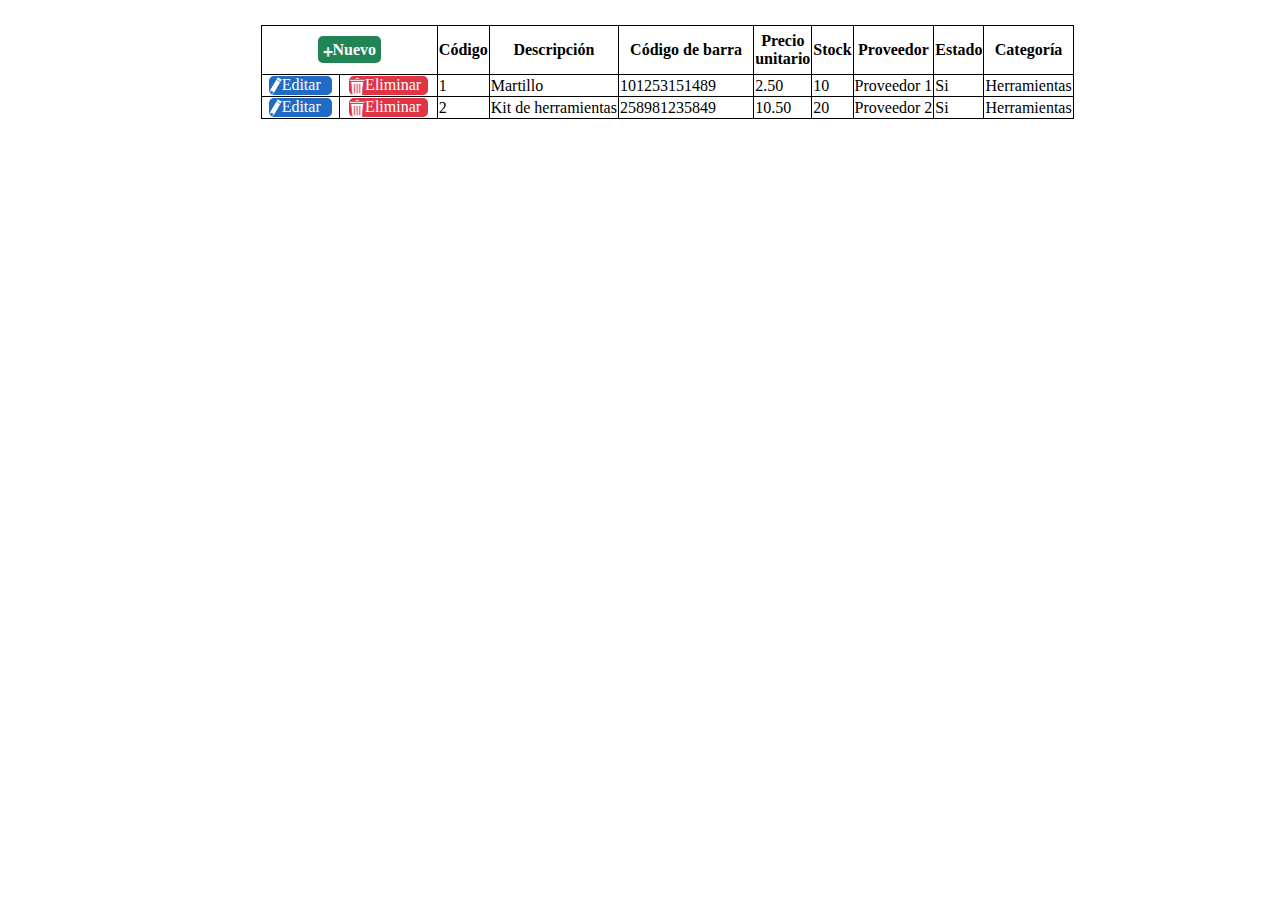
<file: index.html>
<html>
    <head>
        <title>Página Principal</title>
        <link rel="stylesheet" href="practica/index.css">
    </head>
    <body>
        <table>
            <thead>
                <th colspan="2"><a href="producto.html"><img src="check.png" class="grupo1">Nuevo</a></th>
                <th>Código</th>
                <th>Descripción</th>
                <th style="width: 3.5cm">Código de barra</th>
                <th style="width: 0.5cm">Precio unitario</th>
                <th>Stock</th>
                <th>Proveedor</th>
                <th>Estado</th>
                <th>Categoría</th>
            </thead>
            <tbody>
                <tr>
                    <td style="width: 2cm"><div><img src="Esperanza.png">Editar</div></td>
                    <td style="width: 2.5cm"><div class="icono3"><img src="michica.png">Eliminar</div></td>
                    <td>1</td>
                    <td>Martillo</td>
                    <td>101253151489</td>
                    <td>2.50</td>
                    <td>10</td>
                    <td>Proveedor 1</td>
                    <td>Si</td>
                    <td>Herramientas</td>
                </tr>
                <tr>
                    <td><div class="icono2"><img src="Esperanza.png">Editar</div></td>
                    <td><div class="icono3"><img src="michica.png">Eliminar</div></td>
                    <td>2</td>
                    <td>Kit de herramientas</td>
                    <td>258981235849</td>
                    <td>10.50</td>
                    <td>20</td>
                    <td>Proveedor 2</td>
                    <td>Si</td>
                    <td>Herramientas</td>
                </tr>
                
            </tbody>

        </table>

    </body>
</html>
</file>
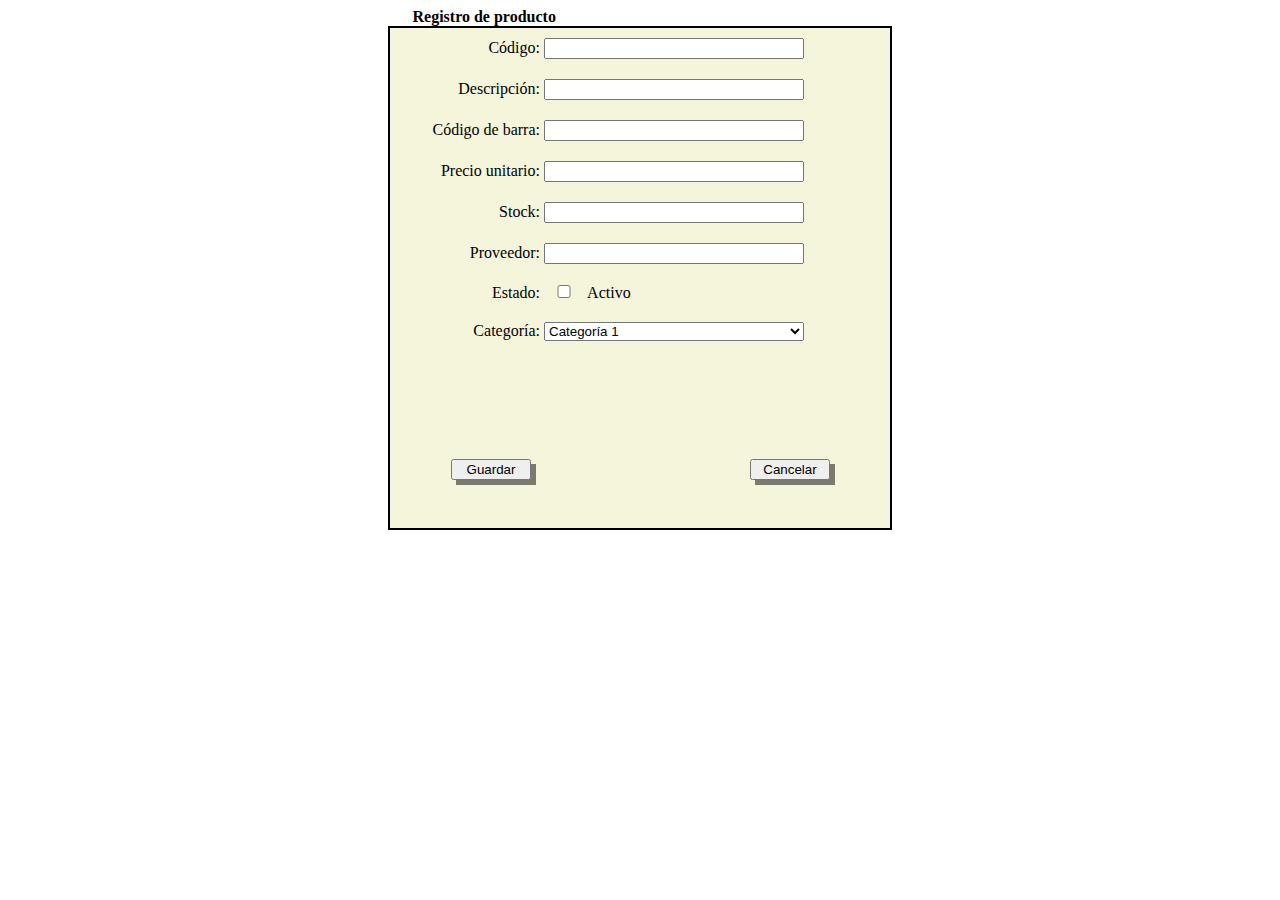
<file: producto.html>
<html>
    <head>
        <title>Formulario</title>
        <link rel="stylesheet" href="practica/producto.css">
    </head>
    <body>
        <h4>Registro de producto</h4>
        <section>
        <form action="resultadoformulario.html" method="get">
            <label>Código:</label>
            <input type="text" id="codigo"/>
            <br>
            <label>Descripción:</label>
            <input type="text" id="descripción"/>
            <br>
            <label>Código de barra:</label>
            <input type="text" id="codigodebarra"/>
            <br>
            <label>Precio unitario:</label>
            <input type="text" id="preciounitario"/>
            <br>
            <label>Stock:</label>
            <input type="text" id="stock">
            <br>
            <label>Proveedor:</label>
            <input type="text" id="proveedor"/>
            <br>
            <label>Estado:</label>
            <input style="width: 8%" type="checkbox" id="estado"/> Activo
            <br>
            <label>Categoría:</label>
            <select id="categoria">
                <option value="1">Categoría 1</option>
                <option value="2">Categoría 2</option>
                <option value="3">Categoría 3</option>
                <option value="4">Categoría 4</option>
            </select>
            <br>
            <div>
                <input type="submit" id="btnGuardar" value="Guardar"/>
                <input type="button" id="cancelar" onclick="location.href='index.html';" value="Cancelar"/>
            </div>
            </select> 
            
        </form>
    </section>
    </body>
</html>
</file>
<file: practica/index.css>
table{
    margin-left: 20%;
    margin-top: 2%;
}
a{
    border-radius: 5px;
    background-color: #208454;
    text-align: left;
    padding: 5px;
    text-decoration: none;
    color: white;
}
thead{
    height: 1.3cm;
}
img {
    vertical-align: middle;
    height: 0.5cm;
    
}
table, th, td{
    border: 1px solid;  
    border-collapse: collapse; 
    background-color: white;
}
.grupo1{
    background-image: none;
    height: 10px;
    width: 10px;
}

div{
    width: 84%;
    height: 0.5cm;
    border-radius: 5px;
    background-color: #206cc4;
    color: white;
    margin: auto;    
}
.icono3{
    border-radius: 5px;
    background-color: #e03444;
    color: white; 
}
</file>
<file: practica/producto.css>
h4{
    margin-left: 32%;
    margin-bottom: 0px;
}
form {   
    width: 500px;
    height: 500px;
    background-color: beige;
    border: 2px solid black;
    margin: 0px auto 0px auto;
} 
label,
input {
    display: inline-block;
    margin: 10px auto 10px auto;
    width: 260px;
}
label {
    width: 30%;
    text-align: right;
}
div{
    width: 400px;
    height: 100px;
    align-content: center;
    margin: 10% 0% 1% 12%;
}
#btnGuardar{
    
    width: 20%;
    margin-left: 1px;
    margin-top: 12%;
    box-shadow: 5px 5px rgba(0,0,0,0.5);
}
#cancelar{
    width: 20%;
    margin-left: 215px;
    box-shadow: 5px 5px rgba(0,0,0,0.5);
}
#categoria{
    width: 260px;
}
</file>
